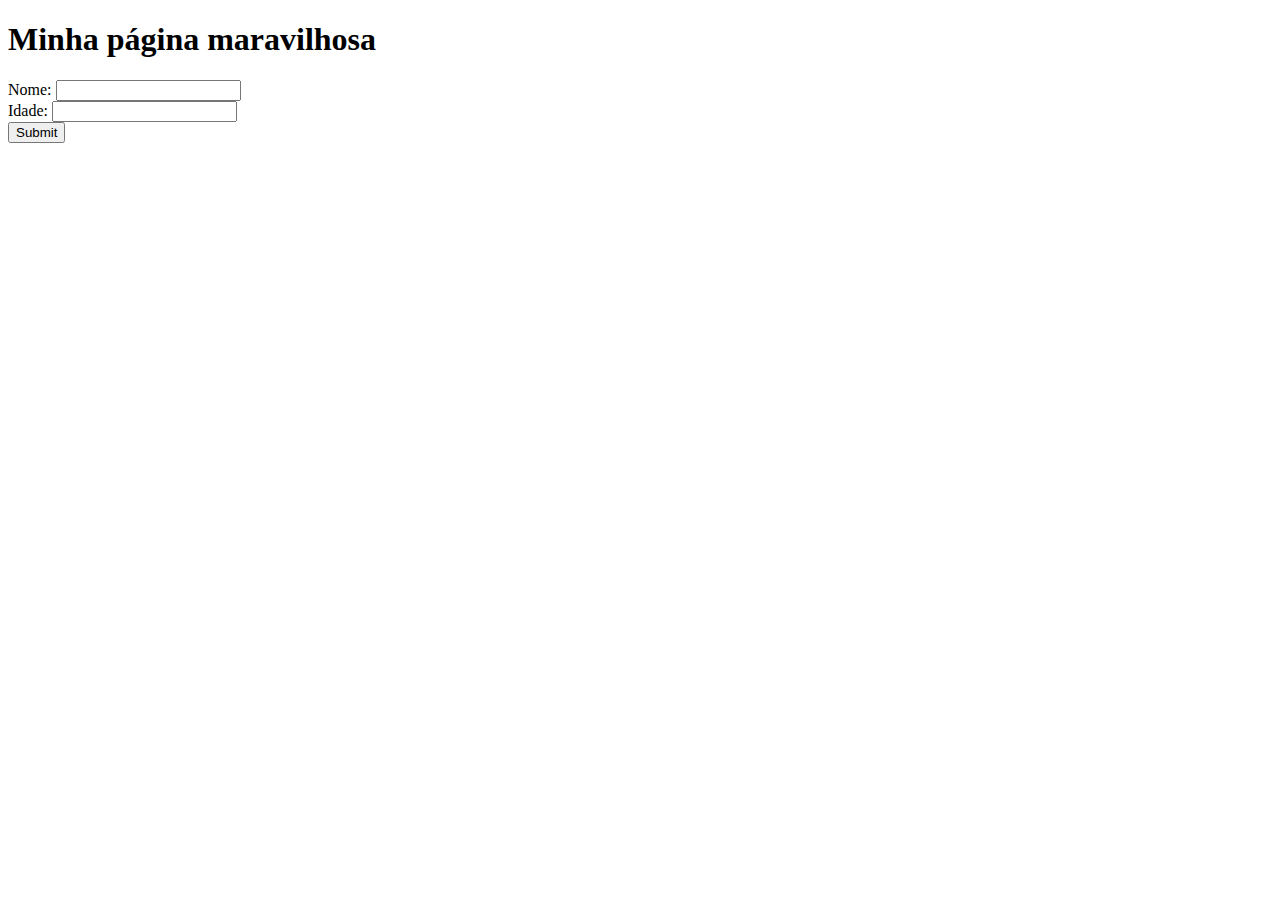
<file: index.html>
<!DOCTYPE html>
<html lang="en">

<head>
    <meta charset="UTF-8">
    <meta name="viewport" content="width=device-width, initial-scale=1.0">
    <title>Aula 12/03</title>
    <link rel="icon" type="image/png" href="./assets/icone.png" />
</head>

<body>

    <h1>Minha página maravilhosa</h1>

    <form action="/serverteste" method="POST">
        <div>
            <label>Nome:</label>
            <input type="text" id="nome" name="nome">    
        </div>
        <div>
            <label>Idade:</label>
            <input type="text" id="idade" name="idade">
        </div>
        <div>
            <input type="submit" value="Submit">    
        </div>
    </form>

</body>

</html>
</file>
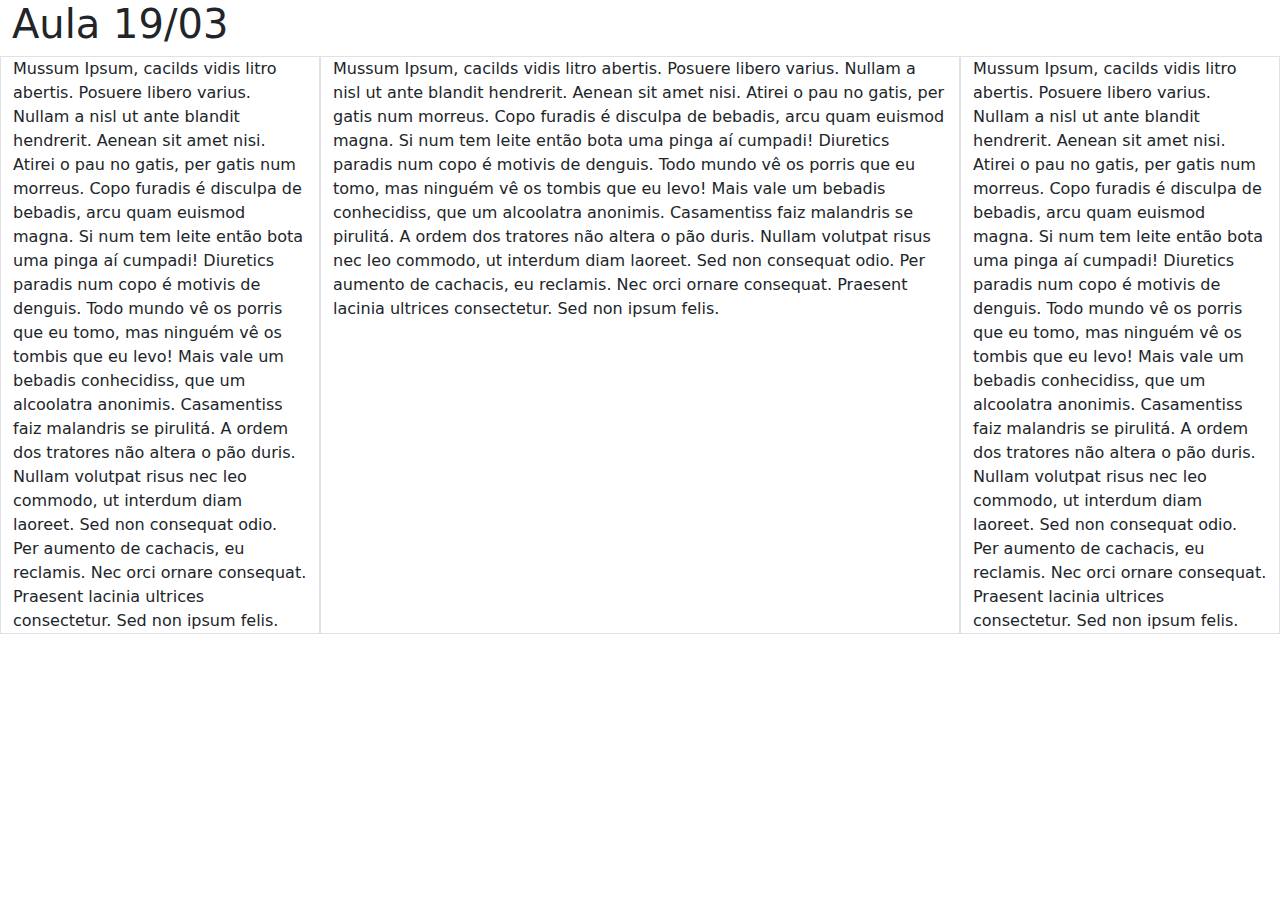
<file: Aula1903/index.html>
<!DOCTYPE html>
<html lang="en">

<head>
    <meta charset="UTF-8">
    <meta name="viewport" content="width=device-width, initial-scale=1.0">
    <title>Aula1903</title>
    <link href="https://cdn.jsdelivr.net/npm/bootstrap@5.3.3/dist/css/bootstrap.min.css" rel="stylesheet"
        integrity="sha384-QWTKZyjpPEjISv5WaRU9OFeRpok6YctnYmDr5pNlyT2bRjXh0JMhjY6hW+ALEwIH" crossorigin="anonymous">
</head>

<body>
    <div class="container-fluid">

        <h1>Aula 19/03</h1>


        <div class="row">
            <div class="col-0 col-sm-2 col-md-3 border">
                Mussum Ipsum, cacilds vidis litro abertis. Posuere libero varius. Nullam a nisl ut ante blandit hendrerit. Aenean sit amet nisi. Atirei o pau no gatis, per gatis num morreus. Copo furadis é disculpa de bebadis, arcu quam euismod magna. Si num tem leite então bota uma pinga aí cumpadi!
                Diuretics paradis num copo é motivis de denguis. Todo mundo vê os porris que eu tomo, mas ninguém vê os tombis que eu levo! Mais vale um bebadis conhecidiss, que um alcoolatra anonimis. Casamentiss faiz malandris se pirulitá.
                A ordem dos tratores não altera o pão duris. Nullam volutpat risus nec leo commodo, ut interdum diam laoreet. Sed non consequat odio. Per aumento de cachacis, eu reclamis. Nec orci ornare consequat. Praesent lacinia ultrices consectetur. Sed non ipsum felis.
            </div>
            <div class="col-12 col-sm-10 col-md-4 col-lg-6 border">
                Mussum Ipsum, cacilds vidis litro abertis. Posuere libero varius. Nullam a nisl ut ante blandit hendrerit. Aenean sit amet nisi. Atirei o pau no gatis, per gatis num morreus. Copo furadis é disculpa de bebadis, arcu quam euismod magna. Si num tem leite então bota uma pinga aí cumpadi!
                Diuretics paradis num copo é motivis de denguis. Todo mundo vê os porris que eu tomo, mas ninguém vê os tombis que eu levo! Mais vale um bebadis conhecidiss, que um alcoolatra anonimis. Casamentiss faiz malandris se pirulitá.
                A ordem dos tratores não altera o pão duris. Nullam volutpat risus nec leo commodo, ut interdum diam laoreet. Sed non consequat odio. Per aumento de cachacis, eu reclamis. Nec orci ornare consequat. Praesent lacinia ultrices consectetur. Sed non ipsum felis.
            </div>
            <div class="col-0 col-md-3 border">
                Mussum Ipsum, cacilds vidis litro abertis. Posuere libero varius. Nullam a nisl ut ante blandit hendrerit. Aenean sit amet nisi. Atirei o pau no gatis, per gatis num morreus. Copo furadis é disculpa de bebadis, arcu quam euismod magna. Si num tem leite então bota uma pinga aí cumpadi!
                Diuretics paradis num copo é motivis de denguis. Todo mundo vê os porris que eu tomo, mas ninguém vê os tombis que eu levo! Mais vale um bebadis conhecidiss, que um alcoolatra anonimis. Casamentiss faiz malandris se pirulitá.
                A ordem dos tratores não altera o pão duris. Nullam volutpat risus nec leo commodo, ut interdum diam laoreet. Sed non consequat odio. Per aumento de cachacis, eu reclamis. Nec orci ornare consequat. Praesent lacinia ultrices consectetur. Sed non ipsum felis.
            </div>
        </div>

    </div>
    <script src="https://cdn.jsdelivr.net/npm/bootstrap@5.3.3/dist/js/bootstrap.bundle.min.js"
        integrity="sha384-YvpcrYf0tY3lHB60NNkmXc5s9fDVZLESaAA55NDzOxhy9GkcIdslK1eN7N6jIeHz"
        crossorigin="anonymous"></script>
</body>

</html>
</file>
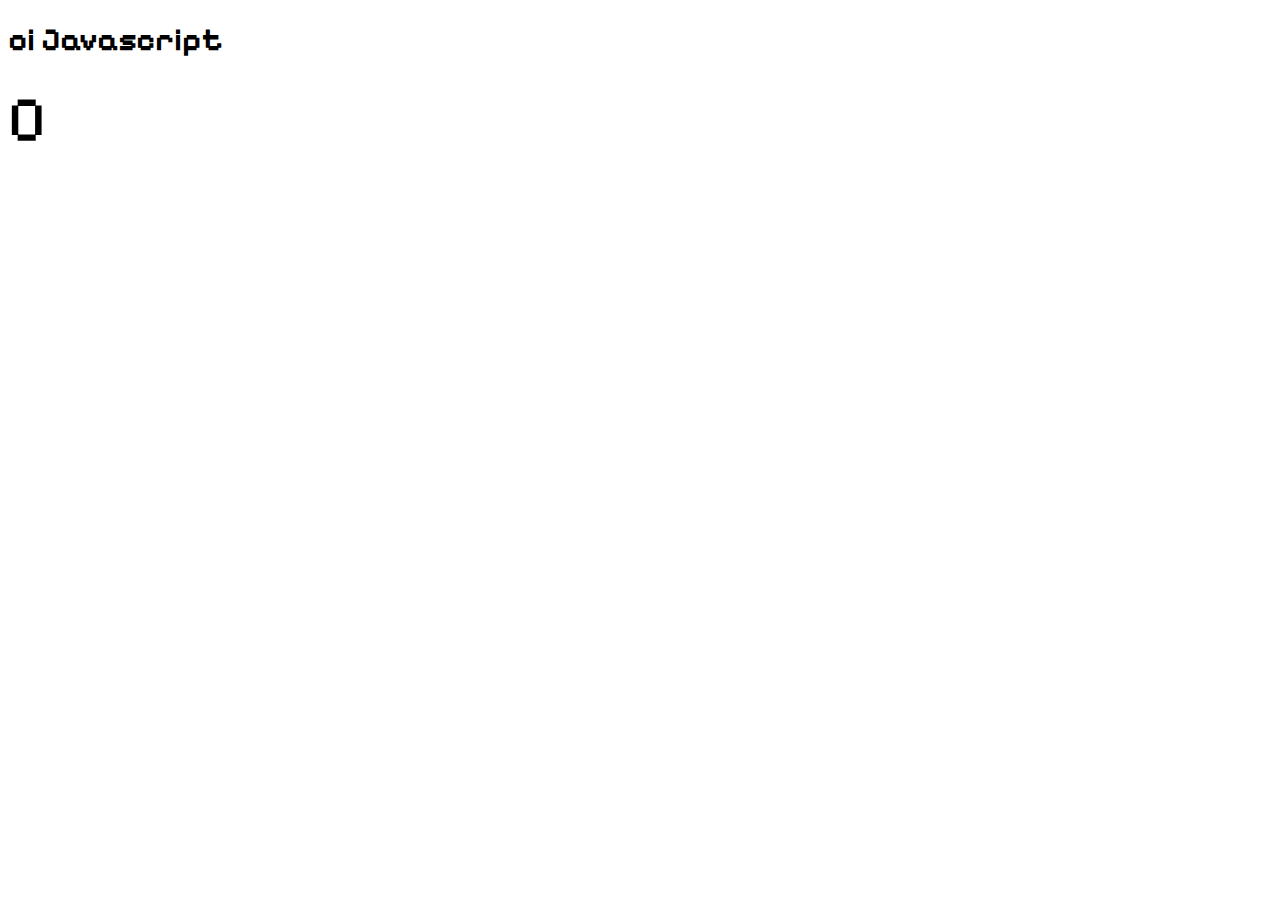
<file: Aula2603/index.html>
<!DOCTYPE html>
<html lang="en">

<head>
    <meta charset="UTF-8">
    <meta name="viewport" content="width=device-width, initial-scale=1.0">
    <title>Teste Javascript</title>
    <link rel="preconnect" href="https://fonts.googleapis.com">
    <link rel="preconnect" href="https://fonts.gstatic.com" crossorigin>
    <link href="https://fonts.googleapis.com/css2?family=Pixelify+Sans:wght@400..700&family=Workbench&display=swap"
        rel="stylesheet">
</head>

<body>

    <h1 style="font-family: 'Pixelify sans';">
        oi Javascript
    </h1>
    <div id="cxa_num" style="font-size: 48pt; font-family: 'Pixelify sans'">
        0
    </div>
    <script type="module" src="./callback.js"></script>
    <script type="module" src="./relogio.js"></script>
</body>

</html>
</file>
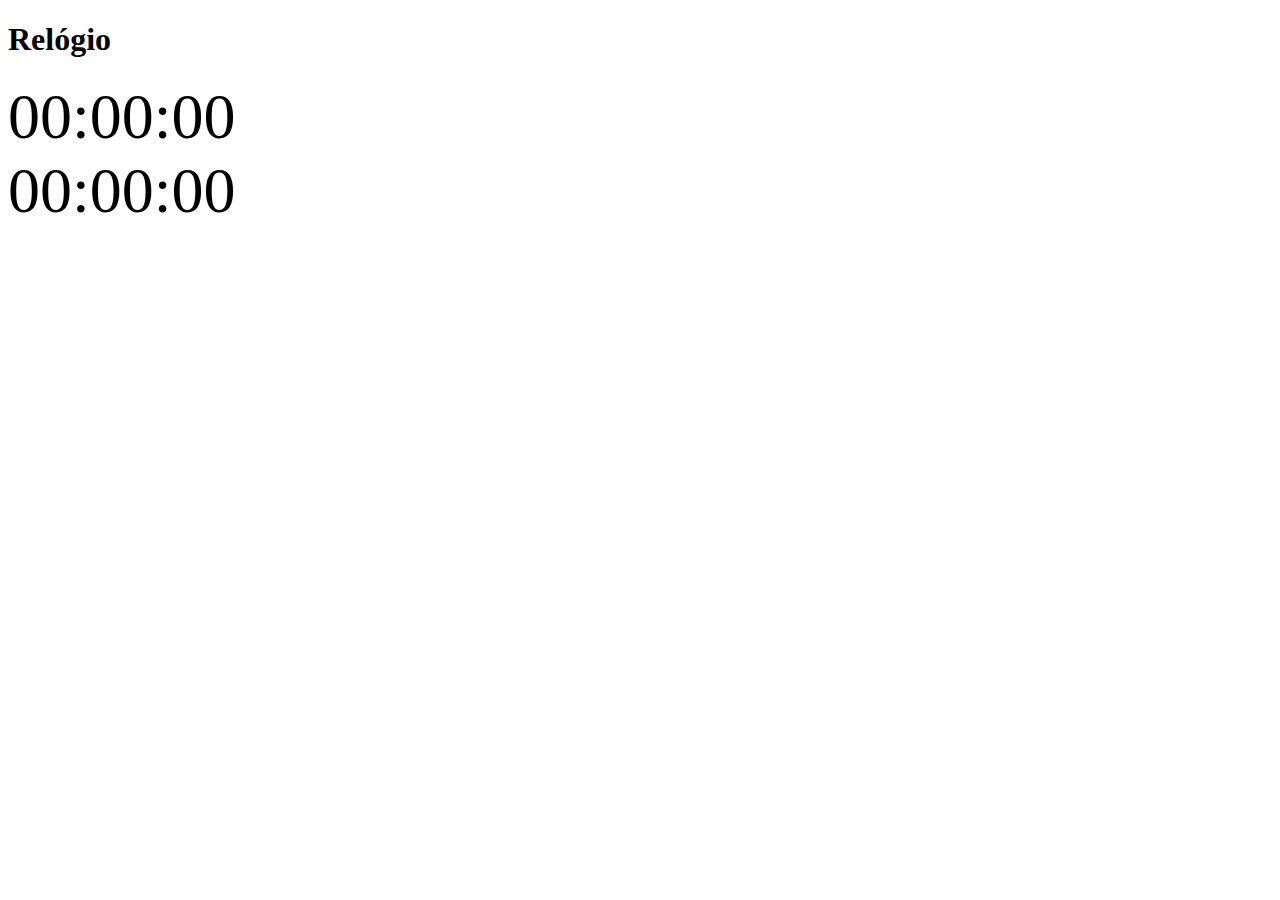
<file: Aula2703/index.html>
<!DOCTYPE html>
<html lang="en">
<head>
    <meta charset="UTF-8">
    <meta name="viewport" content="width=device-width, initial-scale=1.0">
    <title>Relógio</title>
</head>
<body>
    
    <h1>Relógio</h1>

    <div id="relogioID1" style="font-size: 48pt;">
        00:00:00
    </div>
    <div id="relogioID2" style="font-size: 48pt;">
        00:00:00
    </div>
    <script type="module" src="main.js"></script>
</body>
</html>
</file>
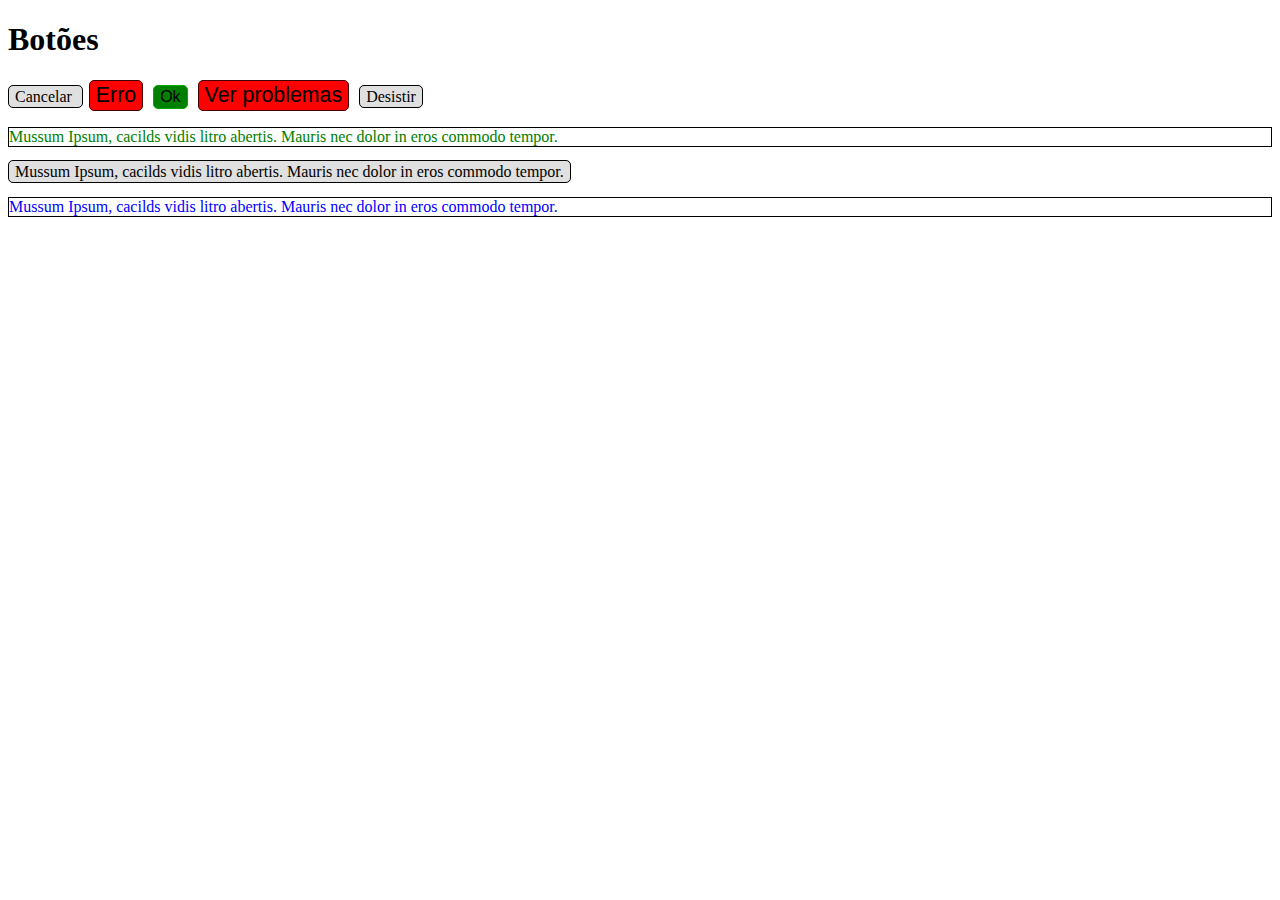
<file: botoes.html>
<!DOCTYPE html>
<html lang="en">
<head>
    <meta charset="UTF-8">
    <meta name="viewport" content="width=device-width, initial-scale=1.0">
    <title>Botões</title>
    <link rel="stylesheet" href="estilos.css" />
</head>
<body>
    
    <h1>Botões</h1>

    <span class="btnCancelar">
        Cancelar
    </span>
    <button class="btnErro">
        Erro
    </button>
    <button class="btnOk">
        Ok
    </button>
    <button class="btnErro">
        Ver problemas
    </button>
    <span class="btnCancelar">
        Desistir
    </span>

    <p id="teste">
        Mussum Ipsum, cacilds vidis litro abertis. Mauris nec dolor in eros commodo tempor.
    </p>
    <span class="btnCancelar">
        Mussum Ipsum, cacilds vidis litro abertis. Mauris nec dolor in eros commodo tempor.
    </span>
    <p>
        Mussum Ipsum, cacilds vidis litro abertis. Mauris nec dolor in eros commodo tempor.
    </p>
</body>
</html>
</file>
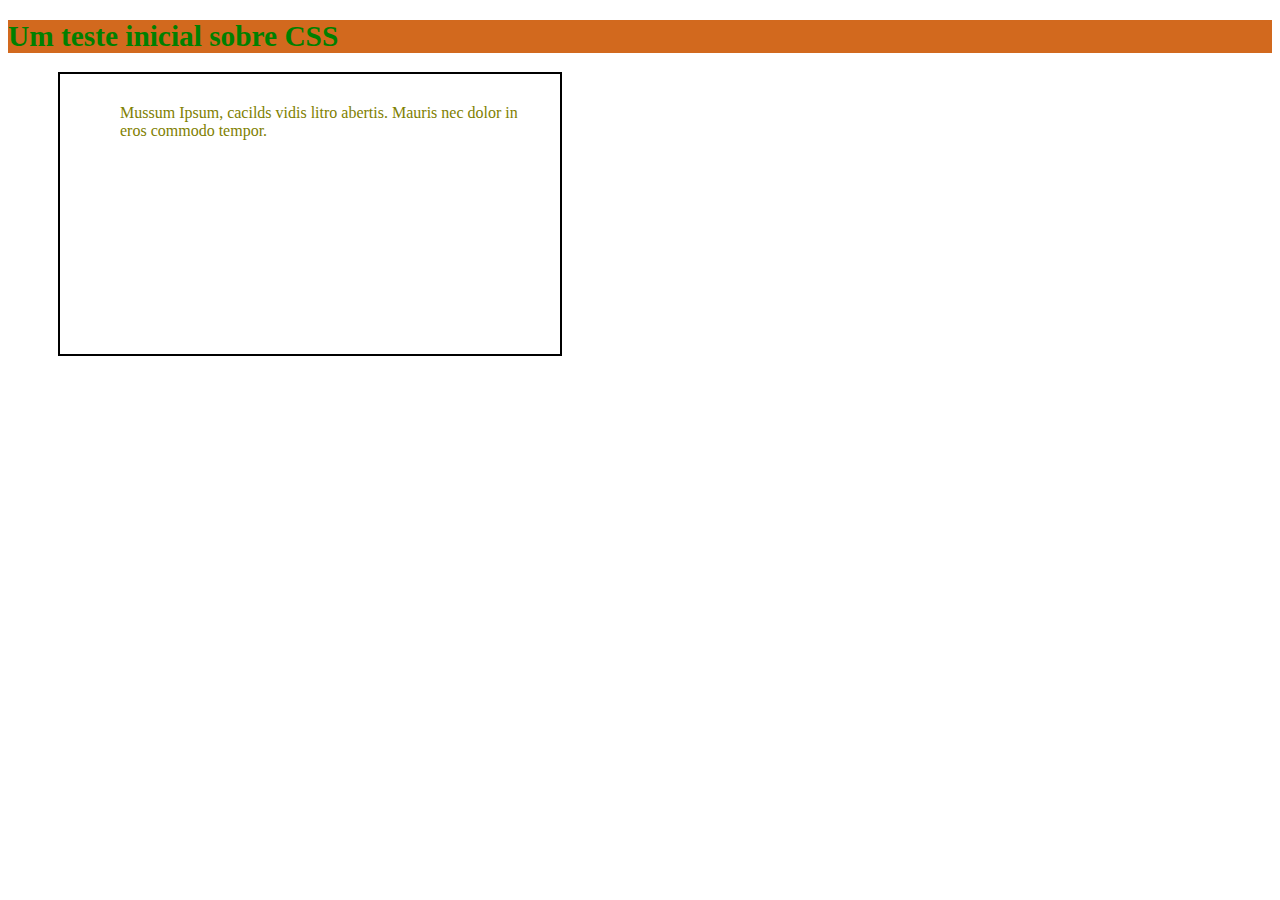
<file: teste01.html>
<!DOCTYPE html>
<html lang="en">
<head>
    <meta charset="UTF-8">
    <meta name="viewport" content="width=device-width, initial-scale=1.0">
    <title>Teste 01</title>
</head>
<body>
    
    <h1 style="color:green; background-color: chocolate; font-size: 22pt;">
        Um teste inicial sobre CSS
    </h1>

    <p style="color: #808000; font-size: 12pt; border: 2px solid black; width: 400px; height: 200px; margin: 10px 20px 30px 50px; padding: 30px 40px 50px 60px;">
        Mussum Ipsum, cacilds vidis litro abertis. Mauris nec dolor in eros commodo tempor.
    </p>

</body>
</html>
</file>
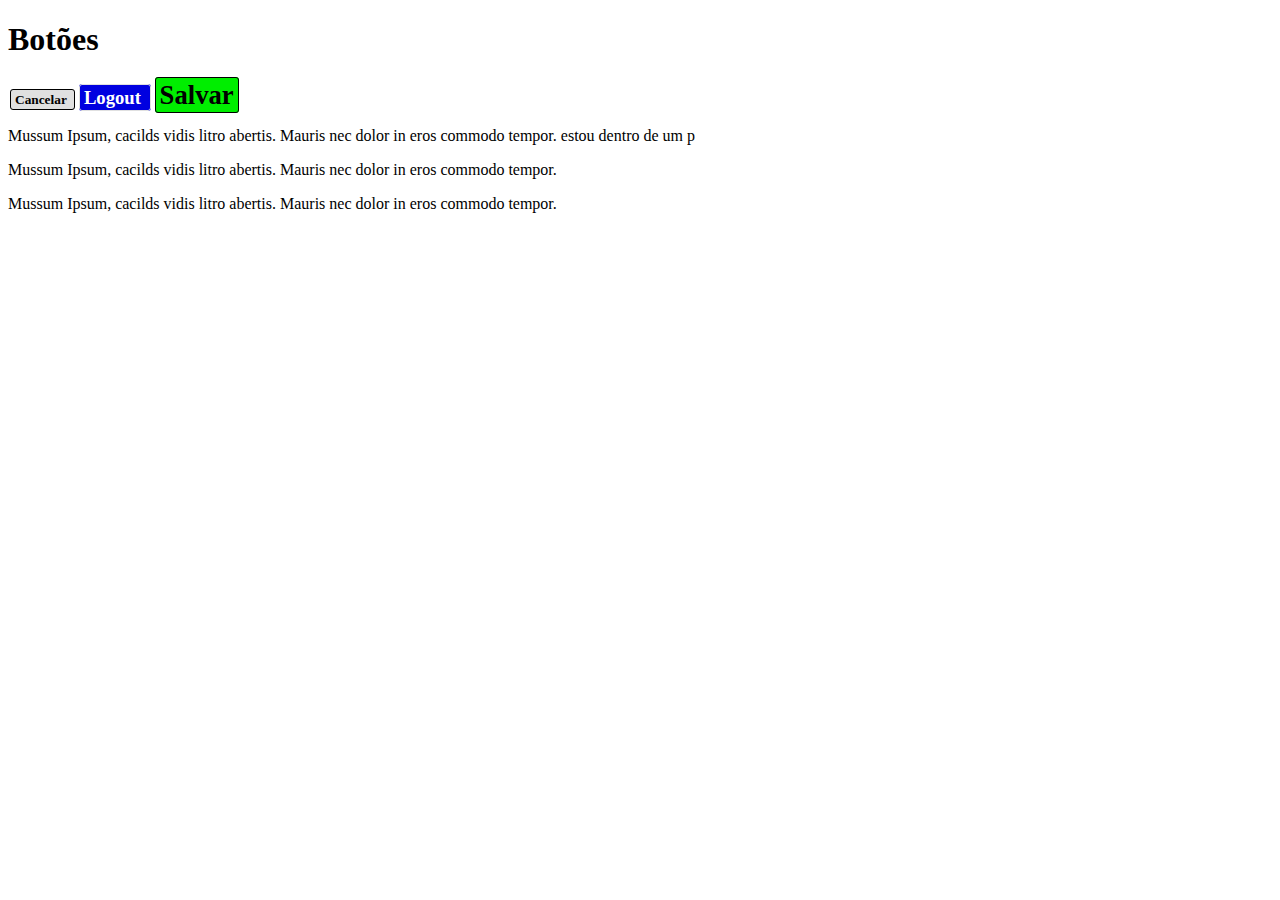
<file: Aula1203/botoes.html>
<!DOCTYPE html>
<html lang="en">
<head>
    <meta charset="UTF-8">
    <meta name="viewport" content="width=device-width, initial-scale=1.0">
    <title>Botões</title>
    <link rel="stylesheet" href="super-estilos.css" />
</head>
<body>
    
    <h1>Botões</h1>

    <span class="btn btn-secoundary btn-sm">
        Cancelar
    </span>
    <span class="btn btn-primary btn-md">
        Logout
    </span>
    <a class="btn btn-success btn-lg">
        Salvar
    </a>

    <p >
        Mussum Ipsum, cacilds vidis litro abertis. Mauris nec dolor in eros commodo tempor.
        <span>estou dentro de um p</span>
    </p>
    <p >
        Mussum Ipsum, cacilds vidis litro abertis. Mauris nec dolor in eros commodo tempor.
    </p>
    <p>
        Mussum Ipsum, cacilds vidis litro abertis. Mauris nec dolor in eros commodo tempor.
    </p>
</body>
</html>
</file>
<file: estilos.css>
p {
    border: 1px solid black;
    color: blue;
}
button {
    background-color: red;
}
#teste {
    color: green;
}
.btnCancelar {
    background-color: #e0e0e0;
    border: 1px solid black; 
    padding: 2px 6px 2px 6px; 
    border-radius: 5px; 
    margin-right: 6px;
    cursor: pointer;
}
.btnCancelar:hover {
    background-color: cadetblue;
    padding: 5px 25px 5px 25px;
}
.btnErro {
    background-color: red;
    border: 1px solid #400000; 
    padding: 2px 6px 2px 6px; 
    border-radius: 5px; 
    margin-right: 6px;
    font-size: 16pt;
}
.btnOk {
    background-color: green;
    border: 1px solid #00aa00; 
    padding: 2px 6px 2px 6px; 
    border-radius: 5px; 
    margin-right: 6px;
    font-size: 12pt;
}
</file>
<file: Aula1203/super-estilos.css>
.btn {
    border: 1px solid black;
    padding: 2px 4px 2px 4px;
    margin-right: 2px;
    margin-left: 2px;
    border-radius: 3px;
    background-color: white;
    cursor: pointer;
}

.btn:hover {
    background-color: #E0E0E0;
}

.btn-primary {
    background-color: #0000E0;
    color: white;
    border: 1px solid #E0E0E0;
    font-weight: 700;
}

.btn-primary:hover {
    background-color: #8080E0;
}

.btn-secoundary {
    background-color: #E0E0E0;
    color: black;
    border: 1px solid #000000;
    font-weight: 700;
}

.btn-secoundary:hover {
    background-color: #909090;
}

.btn-success {
    background-color: #00EE00;
    color: black;
    border: 1px solid #000000;
    font-weight: 700;
}

.btn-success:hover {
    background-color: #008000;
}

.btn-sm {
    font-size: 10pt;
}

.btn-md {
    font-size: 14pt;
}

.btn-lg {
    font-size: 20pt;
}
</file>
